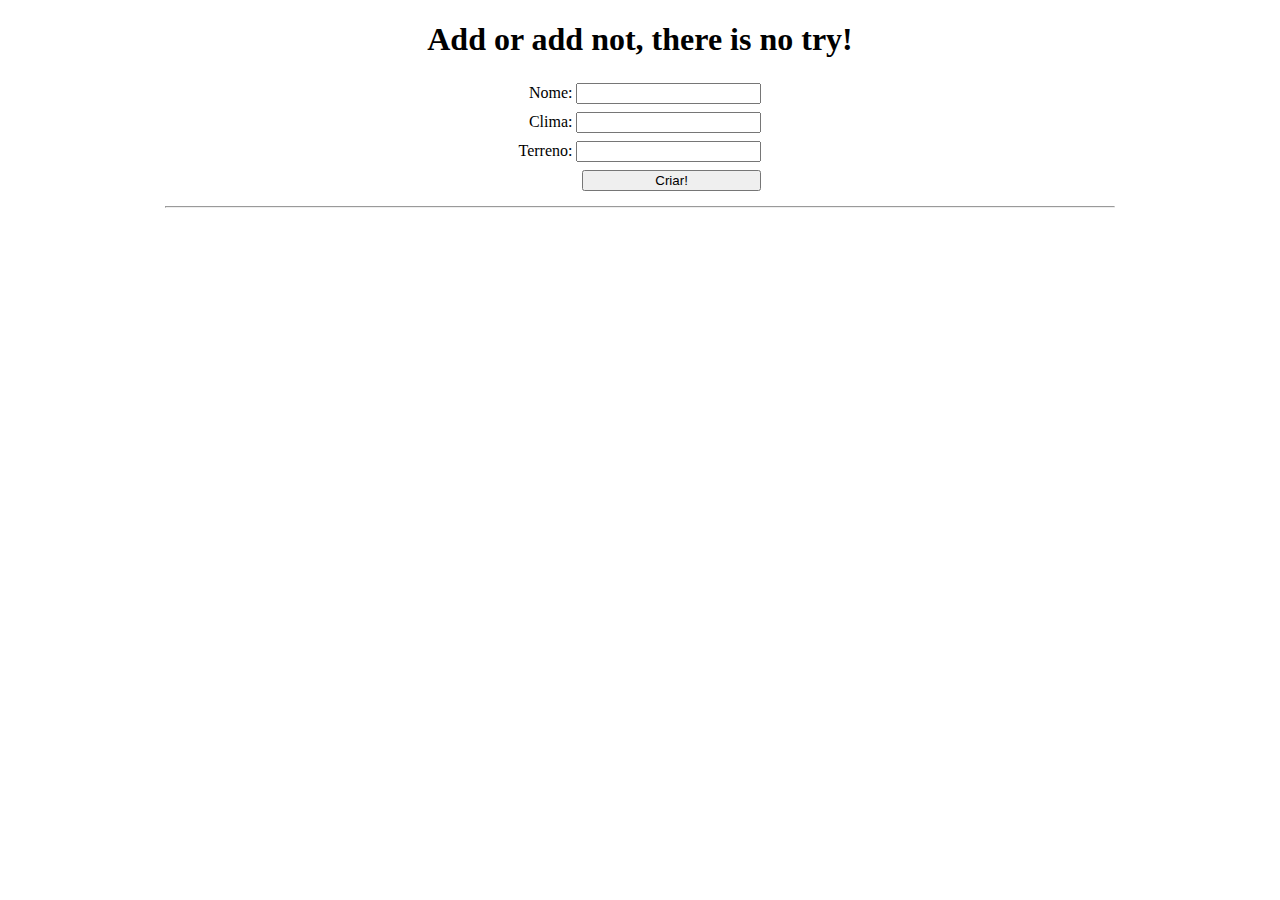
<file: workspace-apirest/apirest/src/main/resources/static/index.html>
<!DOCTYPE html>
<html xmlns:th="http://www.thymeleaf.org">
<head>
<meta charset="UTF-8">
<title>pedrorms@StarWars</title>
<link rel="stylesheet" type="text/css" href="index.css">
</head>

<body>
	<span><h1>Add or add not, there is no try!</h1></span>

	<!-- Formulário -->
	<div>
		<form action="/api/planeta" th:action="@{/api/planeta}"
			th:object="planeta" method="get">
			<table class="menu">
				<tr>
					<td><span>Nome: </span><input type="text" name="nome"
						th:field="*{nome}" required></td>
				</tr>
				<tr>
					<td><span>Clima: </span><input type="text" name="clima"
						th:field="*{clima}"></td>
				</tr>
				<tr>
					<td><span>Terreno: </span><input type="text" name="terreno"
						th:field="*{terreno}"></td>
				</tr>
				<tr>
					<td><input type="submit" value="Criar!" style="width: 74%"></td>
				</tr>
			</table>
		</form>
	</div>

	<hr style="width: 75%" />
</body>
</html>
</file>
<file: workspace-apirest/apirest/src/main/resources/static/index.css>
table {
	margin: auto;
}

.menu td {
	text-align: right;
	padding-bottom: 2%;
}

span {
	text-align: center;
}
</file>
